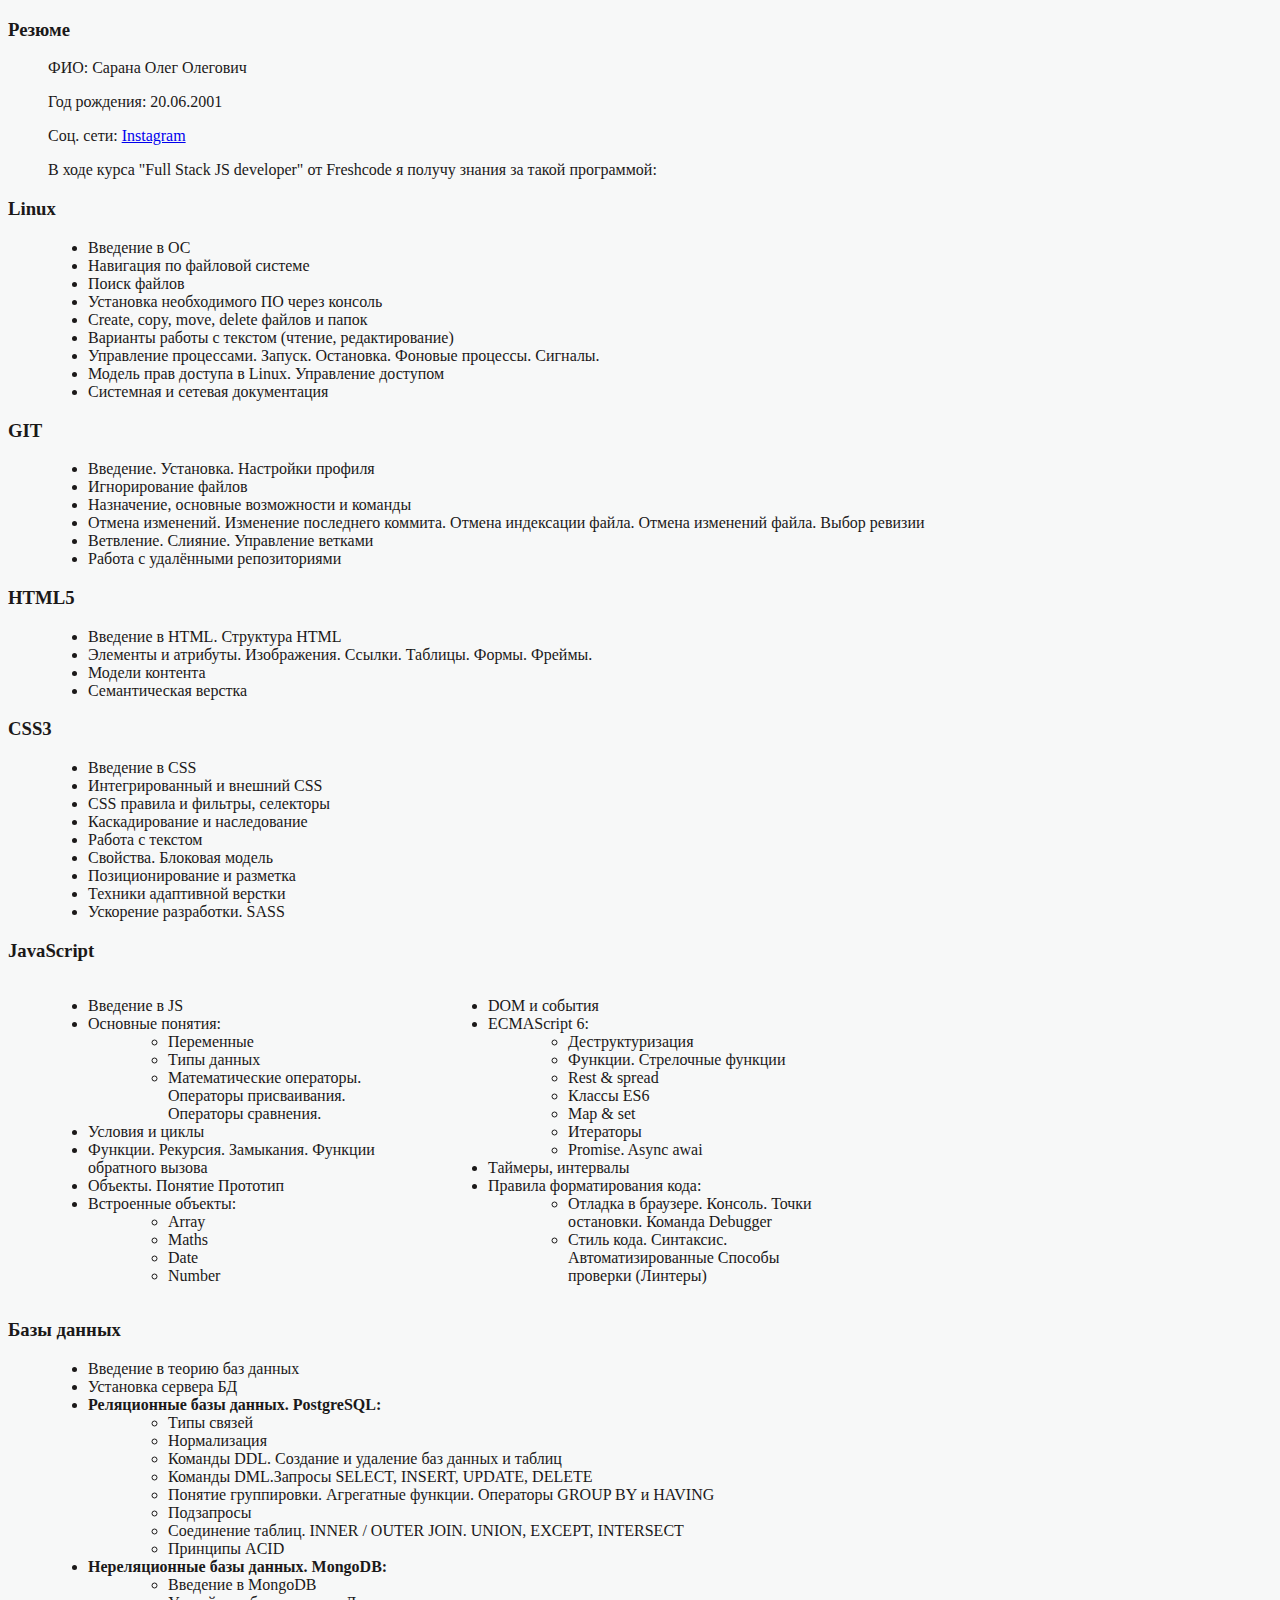
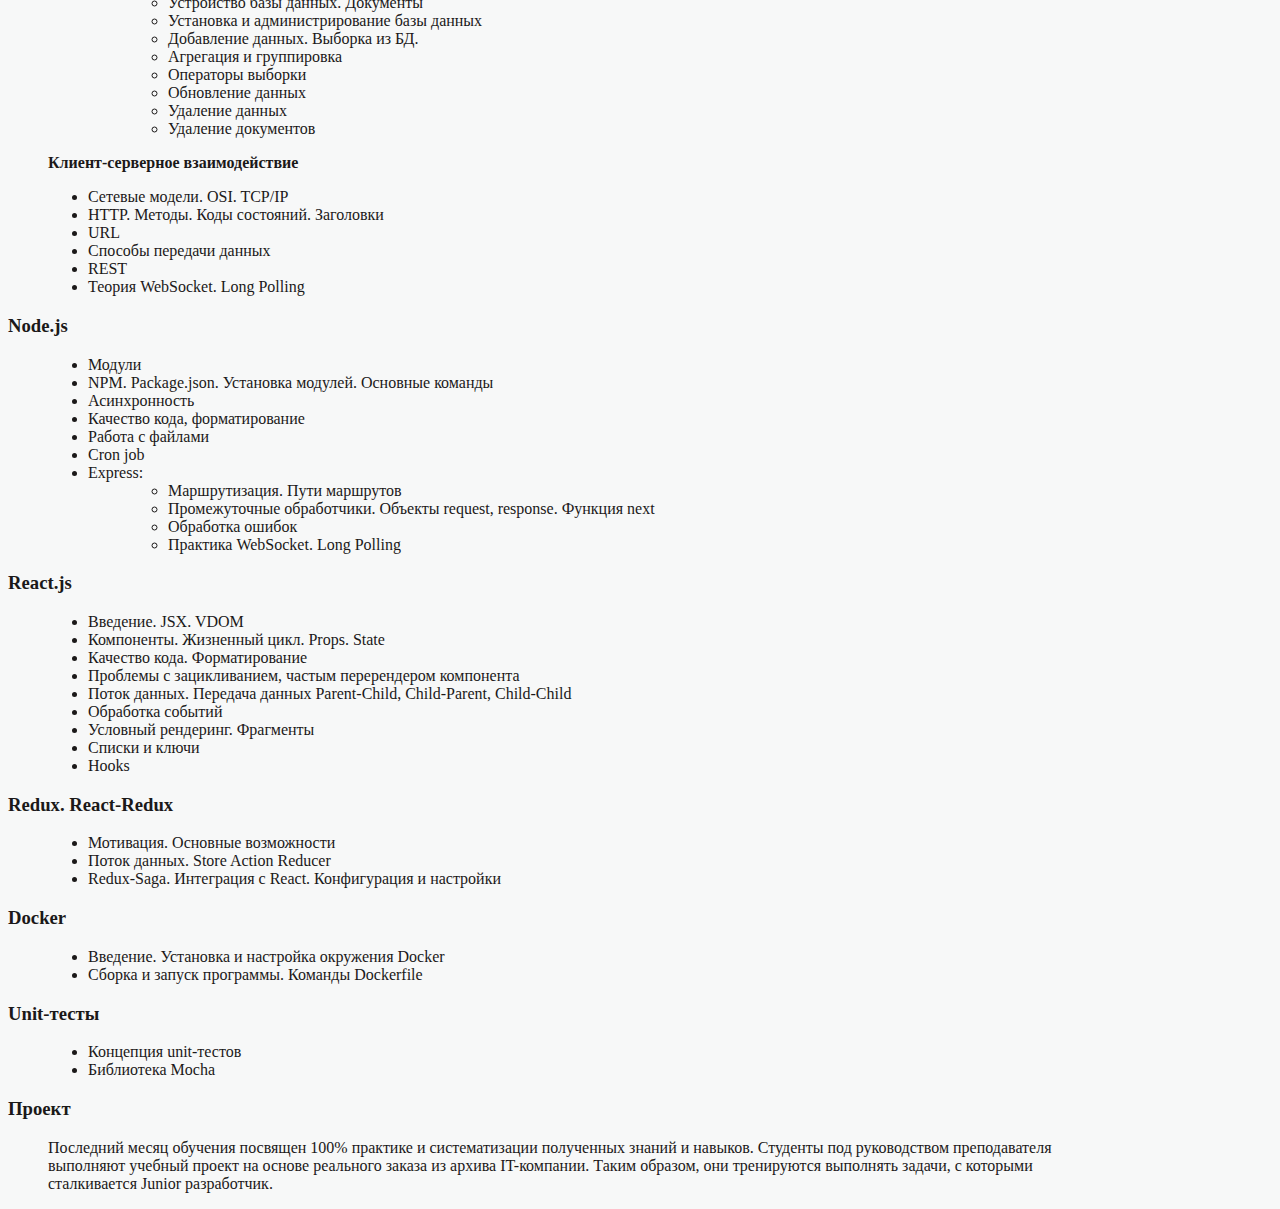
<file: index.html>
<!DOCTYPE html>
<html lang="en">
  <head>
    <link rel="stylesheet" href="./index.css" />
    <meta charset="UTF-8" />
    <meta name="viewport" content="width=device-width, initial-scale=1.0" />
    <title>Document</title>
  </head>
  <body>
    <h3>Резюме</h3>
    <p>ФИО: Сарана Олег Олегович</p>
    <p>Год рождения: 20.06.2001</p>
    <p>
      Соц. сети: <a href="https://www.instagram.com/6415_oleg/">Instagram</a>
    </p>
    <p>
      В ходе курса "Full Stack JS developer" от Freshcode я получу знания за
      такой программой:
    </p>
    <h3>Linux</h3>
    <ul>
      <li>Введение в ОС</li>
      <li>Навигация по файловой системе</li>
      <li>Поиск файлов</li>
      <li>Установка необходимого ПО через консоль</li>
      <li>Create, copy, move, delete файлов и папок</li>
      <li>Варианты работы с текстом (чтение, редактирование)</li>
      <li>
        Управление процессами. Запуск. Остановка. Фоновые процессы. Сигналы.
      </li>
      <li>Модель прав доступа в Linux. Управление доступом</li>
      <li>Системная и сетевая документация</li>
    </ul>
    <h3>GIT</h3>
    <ul>
      <li>Введение. Установка. Настройки профиля</li>
      <li>Игнорирование файлов</li>
      <li>Назначение, основные возможности и команды</li>
      <li>
        Отмена изменений. Изменение последнего коммита. Отмена индексации файла.
        Отмена изменений файла. Выбор ревизии
      </li>
      <li>Ветвление. Слияние. Управление ветками</li>
      <li>Работа с удалёнными репозиториями</li>
    </ul>
    <h3>HTML5</h3>
    <ul>
      <li>Введение в HTML. Структура HTML</li>
      <li>Элементы и атрибуты. Изображения. Ссылки. Таблицы. Формы. Фреймы.</li>
      <li>Модели контента</li>
      <li>Семантическая верстка</li>
    </ul>
    <h3>CSS3</h3>
    <ul>
      <li>Введение в CSS</li>
      <li>Интегрированный и внешний CSS</li>
      <li>CSS правила и фильтры, селекторы</li>
      <li>Каскадирование и наследование</li>
      <li>Работа с текстом</li>
      <li>Свойства. Блоковая модель</li>
      <li>Позиционирование и разметка</li>
      <li>Техники адаптивной верстки</li>
      <li>Ускорение разработки. SASS</li>
    </ul>
    <h3>JavaScript</h3>
    <div class="js_left_right">
      <div class="left">
        <ul>
          <li>Введение в JS</li>
          <li>Основные понятия:</li>
          <ul>
            <li>Переменные</li>
            <li>Типы данных</li>
            <li>
              Математические операторы. Операторы присваивания. Операторы
              сравнения.
            </li>
          </ul>
          <li>Условия и циклы</li>
          <li>Функции. Рекурсия. Замыкания. Функции обратного вызова</li>
          <li>Объекты. Понятие Прототип</li>
          <li>Встроенные объекты:</li>
          <ul>
            <li>Array</li>
            <li>Maths</li>
            <li>Date</li>
            <li>Number</li>
          </ul>
        </ul>
      </div>
      <div class="right">
        <ul>
          <li>DOM и события</li>
          <li>ECMAScript 6:</li>
          <ul>
            <li>Деструктуризация</li>
            <li>Функции. Стрелочные функции</li>
            <li>Rest & spread</li>
            <li>Классы ES6</li>
            <li>Map & set</li>
            <li>Итераторы</li>
            <li>Promise. Async awai</li>
          </ul>
          <li>Таймеры, интервалы</li>
          <li>Правила форматирования кода:</li>
          <ul>
            <li>
              Отладка в браузере. Консоль. Точки остановки. Команда Debugger
            </li>
            <li>
              Стиль кода. Синтаксис. Автоматизированные Способы проверки
              (Линтеры)
            </li>
          </ul>
        </ul>
      </div>
    </div>

    <h3>Базы данных</h3>
    <ul>
      <li>Введение в теорию баз данных</li>
      <li>Установка сервера БД</li>
      <b><li>Реляционные базы данных. PostgreSQL:</li></b>
      <ul>
        <li>Типы связей</li>
        <li>Нормализация</li>
        <li>Команды DDL. Создание и удаление баз данных и таблиц</li>
        <li>Команды DML.Запросы SELECT, INSERT, UPDATE, DELETE</li>
        <li>
          Понятие группировки. Агрегатные функции. Операторы GROUP BY и HAVING
        </li>
        <li>Подзапросы</li>
        <li>Соединение таблиц. INNER / OUTER JOIN. UNION, EXCEPT, INTERSECT</li>
        <li>Принципы ACID</li>
      </ul>
      <b><li>Нереляционные базы данных. MongoDB:</li></b>
      <ul>
        <li>Введение в MongoDB</li>
        <li>Устройство базы данных. Документы</li>
        <li>Установка и администрирование базы данных</li>
        <li>Добавление данных. Выборка из БД.</li>
        <li>Агрегация и группировка</li>
        <li>Операторы выборки</li>
        <li>Обновление данных</li>
        <li>Удаление данных</li>
        <li>Удаление документов</li>
      </ul>
    </ul>
    <b><p>Клиент-серверное взаимодействие</p></b>
    <ul>
      <li>Сетевые модели. OSI. TCP/IP</li>
      <li>HTTP. Методы. Коды состояний. Заголовки</li>
      <li>URL</li>
      <li>Способы передачи данных</li>
      <li>REST</li>
      <li>Теория WebSocket. Long Polling</li>
    </ul>
    <h3>Node.js</h3>
    <ul>
      <li>Модули</li>
      <li>NPM. Package.json. Установка модулей. Основные команды</li>
      <li>Асинхронность</li>
      <li>Качество кода, форматирование</li>
      <li>Работа с файлами</li>
      <li>Сron job</li>
      <li>Express:</li>
      <ul>
        <li>Маршрутизация. Пути маршрутов</li>
        <li>
          Промежуточные обработчики. Объекты request, response. Функция next
        </li>
        <li>Обработка ошибок</li>
        <li>Практика WebSocket. Long Polling</li>
      </ul>
    </ul>
    <h3>React.js</h3>
    <ul>
      <li>Введение. JSX. VDOM</li>
      <li>Компоненты. Жизненный цикл. Props. State</li>
      <li>Качество кода. Форматирование</li>
      <li>Проблемы с зацикливанием, частым перерендером компонента</li>
      <li>
        Поток данных. Передача данных Parent-Child, Child-Parent, Child-Child
      </li>
      <li>Обработка событий</li>
      <li>Условный рендеринг. Фрагменты</li>
      <li>Списки и ключи</li>
      <li>Hooks</li>
    </ul>
    <h3>Redux. React-Redux</h3>
    <ul>
      <li>Мотивация. Основные возможности</li>
      <li>Поток данных. Store Action Reducer</li>
      <li>Redux-Saga. Интеграция с React. Конфигурация и настройки</li>
    </ul>
    <h3>Docker</h3>
    <ul>
      <li>Введение. Установка и настройка окружения Docker</li>
      <li>Сборка и запуск программы. Команды Dockerfile</li>
    </ul>
    <h3>Unit-тесты</h3>
    <ul>
      <li>Концепция unit-тестов</li>
      <li>Библиотека Mocha</li>
    </ul>
    <h3>Проект</h3>
    <p>
      Последний месяц обучения посвящен 100% практике и систематизации
      полученных знаний и навыков. Студенты под руководством преподавателя
      выполняют учебный проект на основе реального заказа из архива IT-компании.
      Таким образом, они тренируются выполнять задачи, с которыми сталкивается
      Junior разработчик.
    </p>
  </body>
</html>
</file>
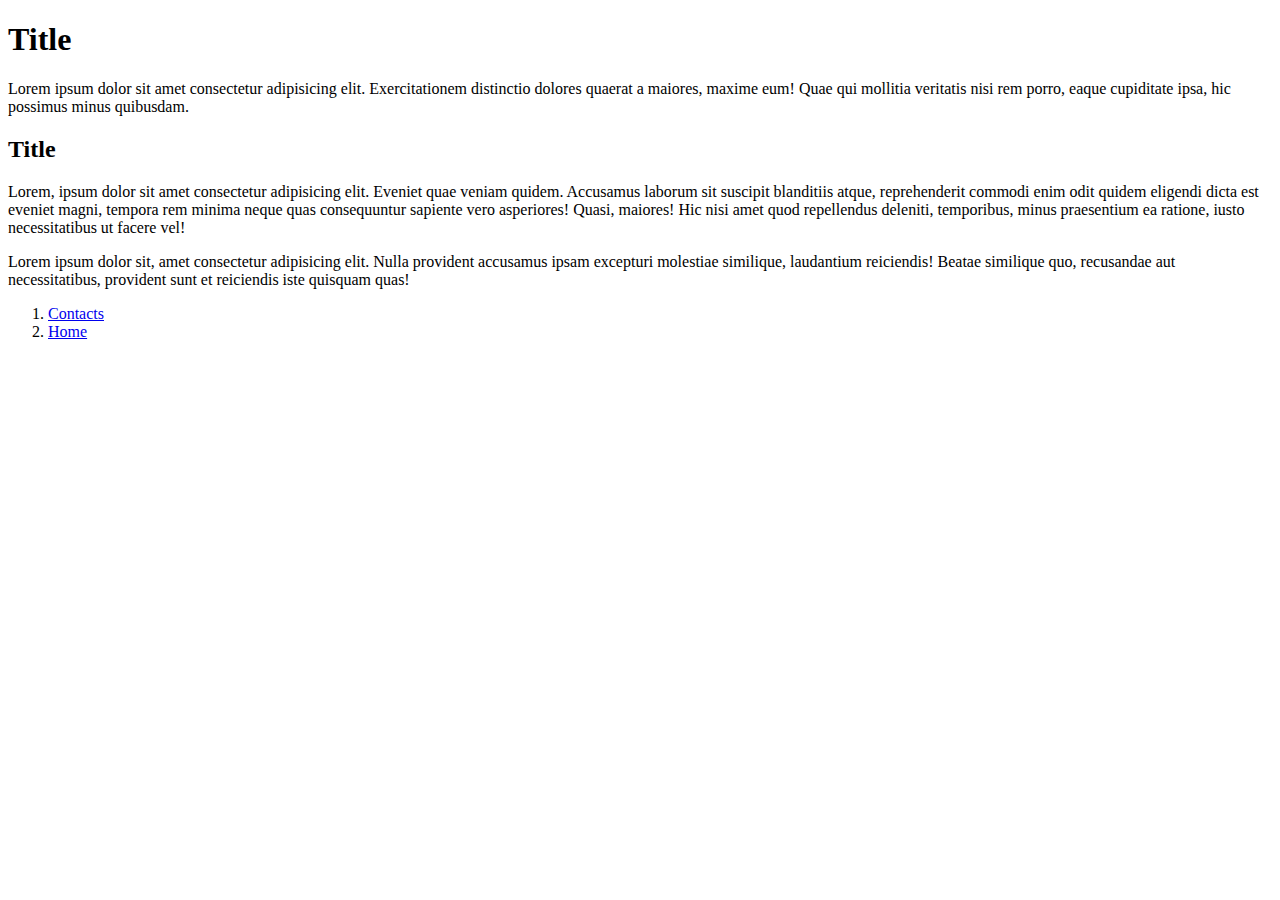
<file: pages/about.html>
<!DOCTYPE html>
<html lang="en">
  <head>
    <meta charset="UTF-8" />
    <meta name="viewport" content="width=device-width, initial-scale=1.0" />
    <title>About</title>
  </head>
  <body>
    <section>
      <p>
          <h1>Title</h1>
        Lorem ipsum dolor sit amet consectetur adipisicing elit. Exercitationem
        distinctio dolores quaerat a maiores, maxime eum! Quae qui mollitia
        veritatis nisi rem porro, eaque cupiditate ipsa, hic possimus minus
        quibusdam.
      </p>
      <article>
        <h2>Title</h2>
        <p>
          Lorem, ipsum dolor sit amet consectetur adipisicing elit. Eveniet quae
          veniam quidem. Accusamus laborum sit suscipit blanditiis atque,
          reprehenderit commodi enim odit quidem eligendi dicta est eveniet
          magni, tempora rem minima neque quas consequuntur sapiente vero
          asperiores! Quasi, maiores! Hic nisi amet quod repellendus deleniti,
          temporibus, minus praesentium ea ratione, iusto necessitatibus ut
          facere vel!
        </p>
        <p>
          Lorem ipsum dolor sit, amet consectetur adipisicing elit. Nulla
          provident accusamus ipsam excepturi molestiae similique, laudantium
          reiciendis! Beatae similique quo, recusandae aut necessitatibus,
          provident sunt et reiciendis iste quisquam quas!
        </p>
      </article>
    </section>
    <footer>
      <ol>
        <li><a href="./contacts.html">Contacts</a></li>
        <li><a href="../index.html">Home</a></li>
      </ol>
    </footer>
  </body>
</html>
</file>
<file: index.css>
p,
ul {
  text-align: left;
  margin-left: 40px;
  width: 80%;
  color: #1b1919;
}
h3 {
  color: #1b1919;
}
.js_left_right {
  display: flex;
}
.left,
.right {
  width: 400px;
}
body {
  background-color: #f7f8f8;
}
</file>
